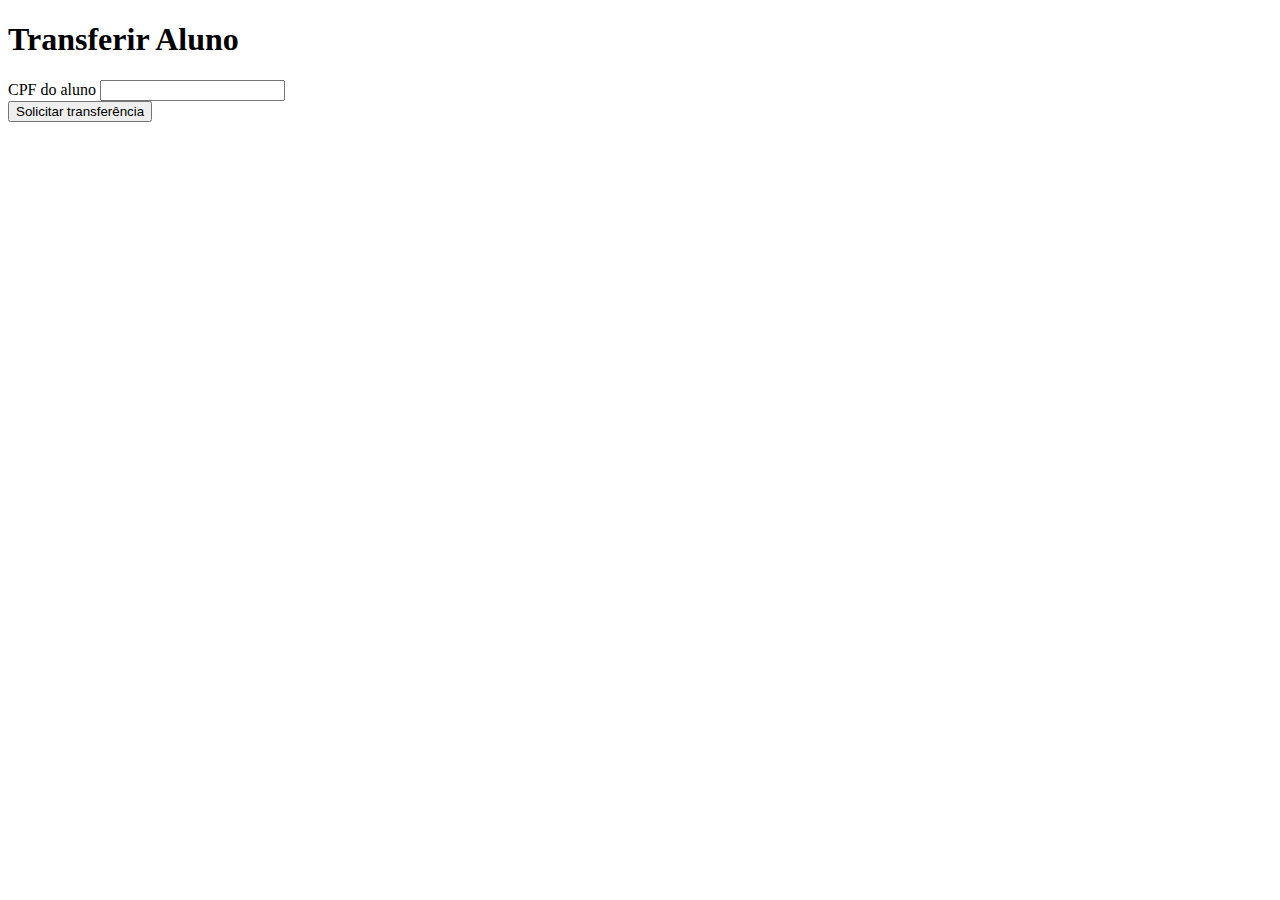
<file: academico/transferencia/index.html>
<!DOCTYPE html>
<html lang="pt-br">
<head>
    <meta charset="UTF-8">
    <meta http-equiv="X-UA-Compatible" content="IE=edge">
    <meta name="viewport" content="width=device-width, initial-scale=1.0">
    <title>Traferência de aluno - Projeto Acadêmico</title>
</head>
<body>
    <div class="container">
        <h1>Transferir Aluno</h1>
        <div class="form-container">
            <form action="historico/" method="post">
                <div class="input-container">
                    <label for="cpf">CPF do aluno</label>
                    <input type="number" name="cpf">
                </div>
                <div class="btn-container">
                    <input type="submit" value="Solicitar transferência">
                </div>
            </form>
        </div>
    </div>
</body>
</html>
</file>
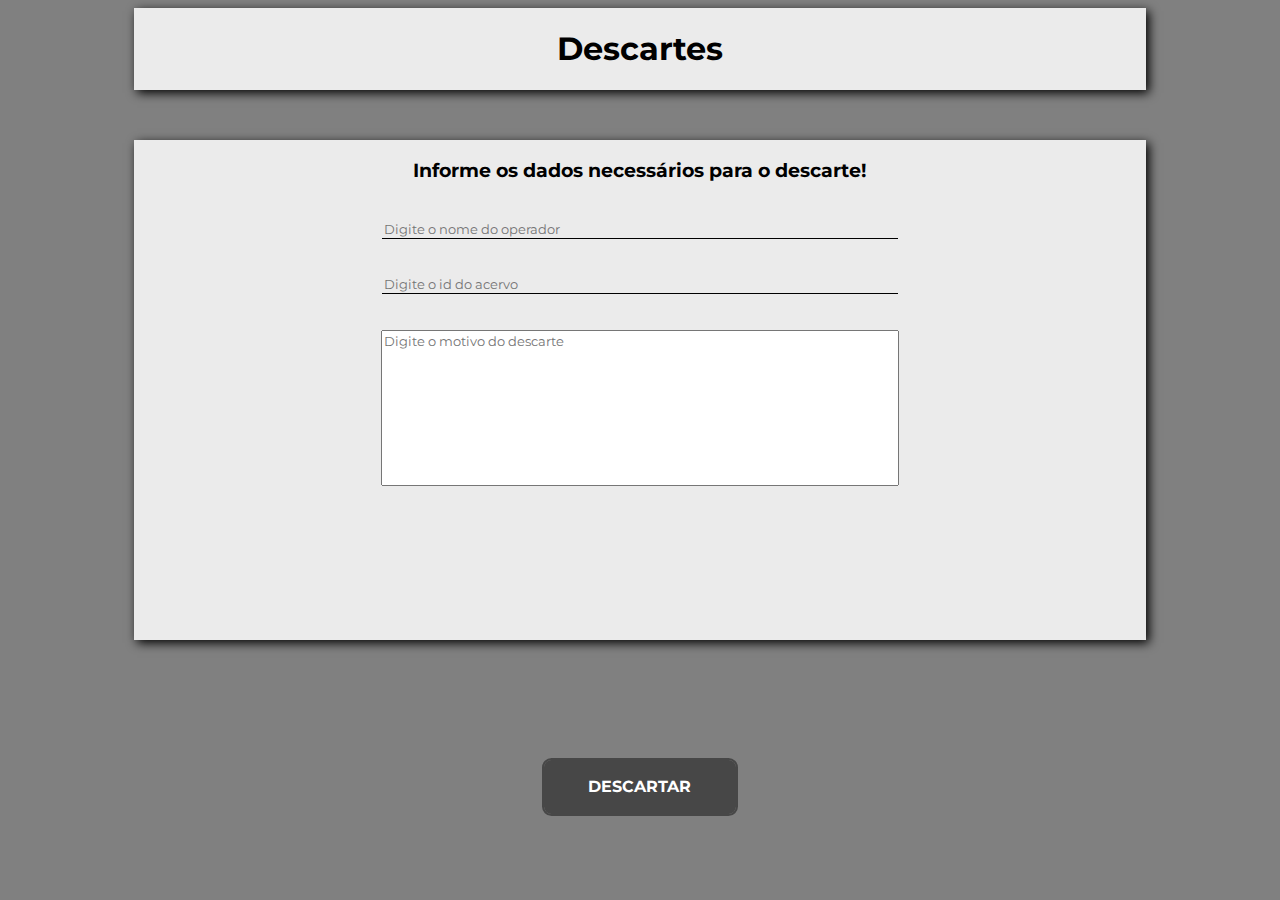
<file: biblioteca/descarte/index.html>
<!DOCTYPE html>
<html lang="pt-br">
<head>
    <meta charset="UTF-8">
    <meta http-equiv="X-UA-Compatible" content="IE=edge">
    <meta name="viewport" content="width=device-width, initial-scale=1.0">
    <title>Descartes</title>
    <link rel="stylesheet" href="../assets/descarte/css/style.css">
    <link rel="preconnect" href="https://fonts.gstatic.com">
</head>
<body>
    <div class="title">
        <h1>Descartes</h1>
    </div>
    <form>
        <div class="title data">
            <h3>Informe os dados necessários para o descarte!</h3>
            <input class="inp1" type="text" name="operador" id="operador" placeholder="Digite o nome do operador">
            <input class="inp2" type="number" name="id" id="id" placeholder="Digite o id do acervo">
            <textarea class="inp3" type="text" name="motivo" id="motivo" placeholder="Digite o motivo do descarte"></textarea>
            <button class="btn animation" type="submit">Descartar</button>
        </div>
    </form>
</body>
</html>
</file>
<file: biblioteca/assets/descarte/css/style.css>
@import url('https://fonts.googleapis.com/css2?family=Montserrat:wght@300&display=swap');

.title {
    width: 80%;
    margin-left: 10%;
    box-shadow: 3px 3px 10px rgb(0, 0, 0);
    display: flex;
    justify-content: center;
    background-color: rgb(235, 235, 235);
}

.data {
    margin-top: 50px;
    height: 500px;
}

.subtitle {
    width: 100%;
    display: flex;
}

.inp1 {
    margin-top: 80px;
}

.inp2 {
    margin-top: 135px;
}

.inp3 {
    margin-top: 190px;
}

body {
    background-color: grey;
}

h1,
h3 {
    font-family: 'Montserrat', sans-serif;
}

textarea {
    position: absolute;
    width: 40%;
    resize: none;
    height: 150px;
    font-family: 'Montserrat', sans-serif;
}

input {
    background: transparent;
    border-top: none;
    border-left: none;
    border-right: none;
    border-bottom: 1px solid black;
    position: absolute;
    width: 40%;
    font-family: 'Montserrat', sans-serif;
}

.btn {
    position: absolute;
    top: 82%;
    box-sizing: border-box;
    -webkit-appearance: none;
    -moz-appearance: none;
    appearance: none;
    background-color: transparent;
    border: 2px solid #e74c3c;
    border-radius: 0.6em;
    color: #e74c3c;
    cursor: pointer;
    display: -webkit-box;
    display: -webkit-flex;
    display: -ms-flexbox;
    display: flex;
    -webkit-align-self: center;
    -ms-flex-item-align: center;
    align-self: center;
    font-size: 1rem;
    font-weight: 400;
    line-height: 1;
    margin: 20px;
    padding: 1.2em 2.8em;
    text-decoration: none;
    text-align: center;
    text-transform: uppercase;
    font-family: 'Montserrat', sans-serif;
    font-weight: 700;
}

.animation {
    border-color: #474747;
    color: #fff;
    box-shadow: 0 0 40px 40px #474747 inset, 0 0 0 0 #474747;
    -webkit-transition: all 150ms ease-in-out;
    transition: all 150ms ease-in-out;
}

.animation:hover {
    color: black;
    box-shadow: 0 0 10px 0 #474747 inset, 0 0 10px 4px #474747;
}
</file>
